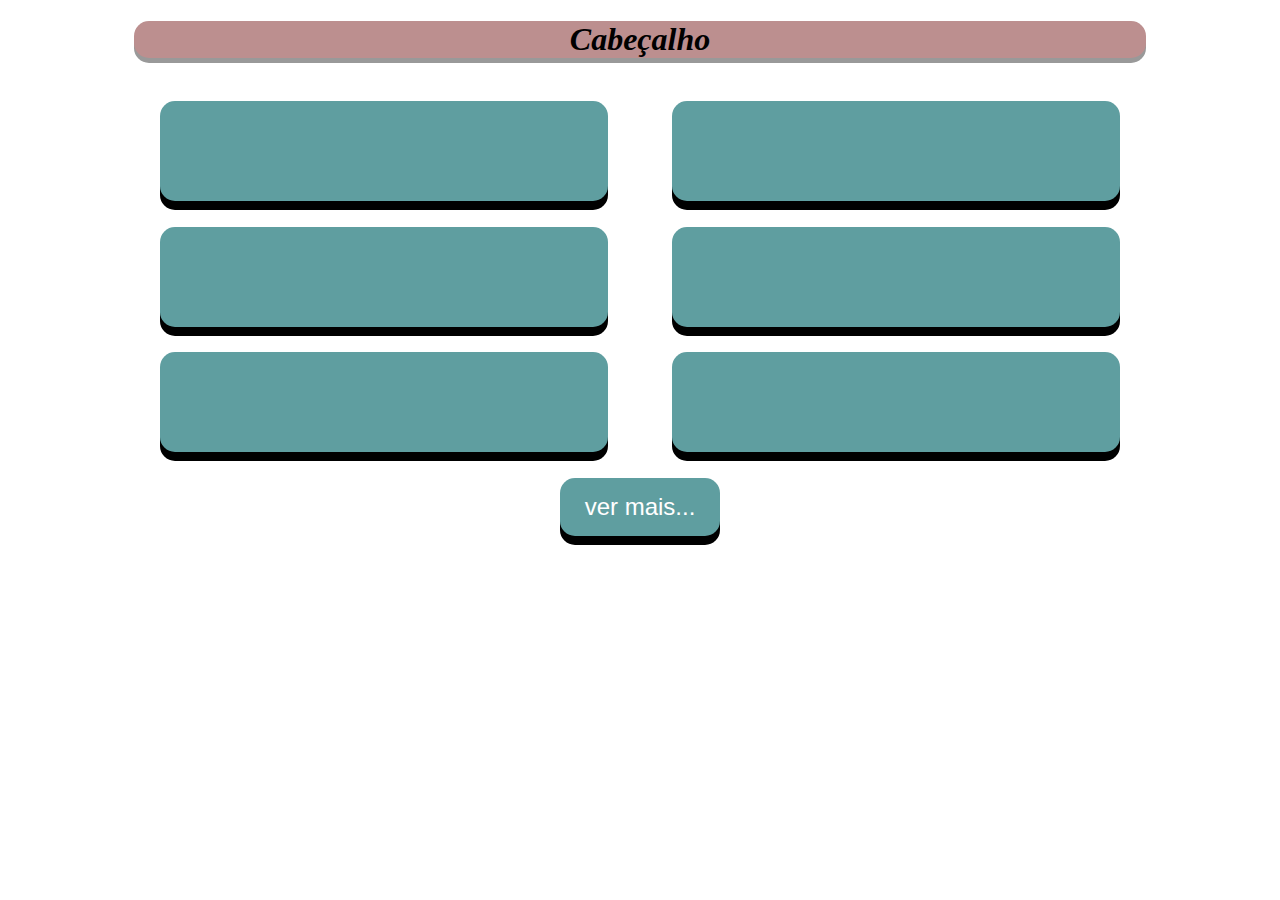
<file: Index.html>
<!DOCTYPE html>
<html>

<head>
    <meta charset="UTF-8">
    <meta name="viewport" content="width=device-width, initial-scale=1.0">
    <title>Airton Gamarra</title>
    <link rel="stylesheet" href="estilos.css">
</head>

<body>
    <section class="abertura">
        <h1>Cabeçalho</h1>
    </section>
    <section class="conteudo">
        <div class="card">

        </div>
        <div class="card">

        </div>
        <div class="card">

        </div>
        <div class="card">

        </div>
        <div class="card">

        </div>
        <div class="card">

        </div>


        </div>
        <div class="pagina">
        <a href="segunda.html">
        <button class="botao">
            ver mais...
        </button>
        </a>
        </div>
    
    </section>

</body>

</html>
</file>
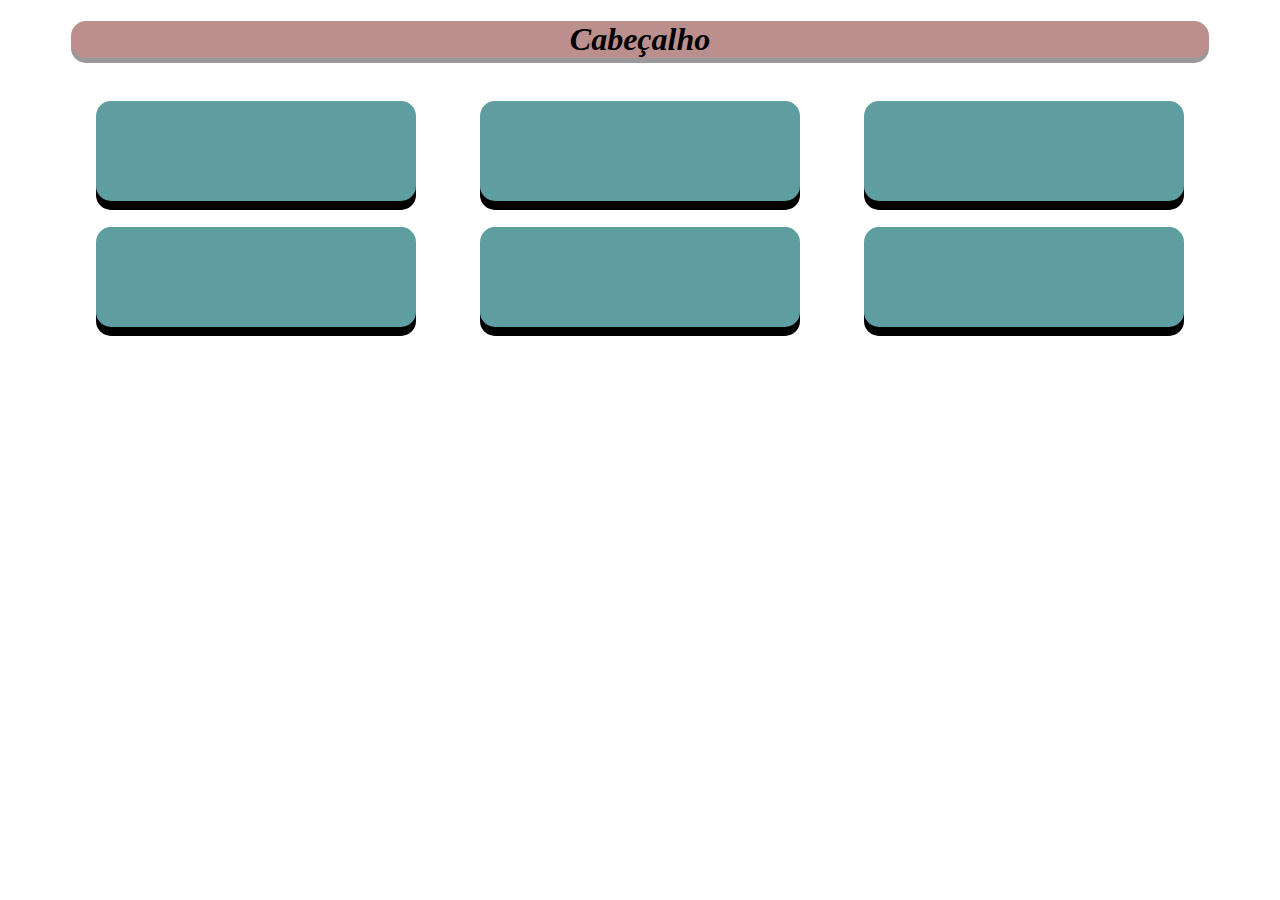
<file: segunda.html>
<!DOCTYPE html>
<html>
<head>
    <meta charset="UTF-8">
    <meta name="viewport" content="width=device-width, initial-scale=1.0">
    <title>Airton Gamarra</title>
    <link rel="stylesheet" href="estilo2.css">
</head>
<body>
    <section class="abertura">
        <h1>Cabeçalho</h1>
    </section>
    <section class="conteudo">
        <div class="card">

        </div>
        <div class="card">

        </div>
        <div class="card">

        </div>
        <div class="card">

        </div>
        <div class="card">

        </div>
        <div class="card">

        </div>    
</body>
</html>
</file>
<file: estilos.css>
.abertura{
    font-style: italic;
    max-width: 80%;
    margin: 0 auto;
    background-color: rosybrown;
    text-align: center;
    border: none;
    border-radius: 15px;
    box-shadow: 0 5px #999;
}
.conteudo{
    margin: 30px auto;
    max-width:80vw;
}
.card{
    width:35vw;
    height: 100px;
    margin: 1vw 2.50vw;
    background-color: cadetblue;
    float: left;
    border: none;
    border-radius: 15px;
    box-shadow: 0 9px black;
}
.pagina{
    text-align: center;
    
}
.botao{
    margin: 1vw;
    display: inline-block;
  padding: 15px 25px;
  font-size: 24px;
  cursor: pointer;
  text-align: center;	
  text-decoration: none;
  outline: none;
  color: white;
  background-color:cadetblue;
  border: none;
  border-radius: 15px;
  box-shadow: 0 9px black;
}
</file>
<file: estilo2.css>
.abertura{
    font-style: italic;
    max-width: 90%;
    margin: 0 auto;
    background-color: rosybrown;
    text-align: center;
    border: none;
    border-radius: 15px;
    box-shadow: 0 5px #999;
}
.conteudo{
    margin: 30px auto;
    max-width:90vw;
}
.card{
    width:25vw;
    height: 100px;
    margin: 1vw 2.50vw;
    background-color: cadetblue;
    float: left;
    border: none;
    border-radius: 15px;
    box-shadow: 0 9px black;
}
</file>
